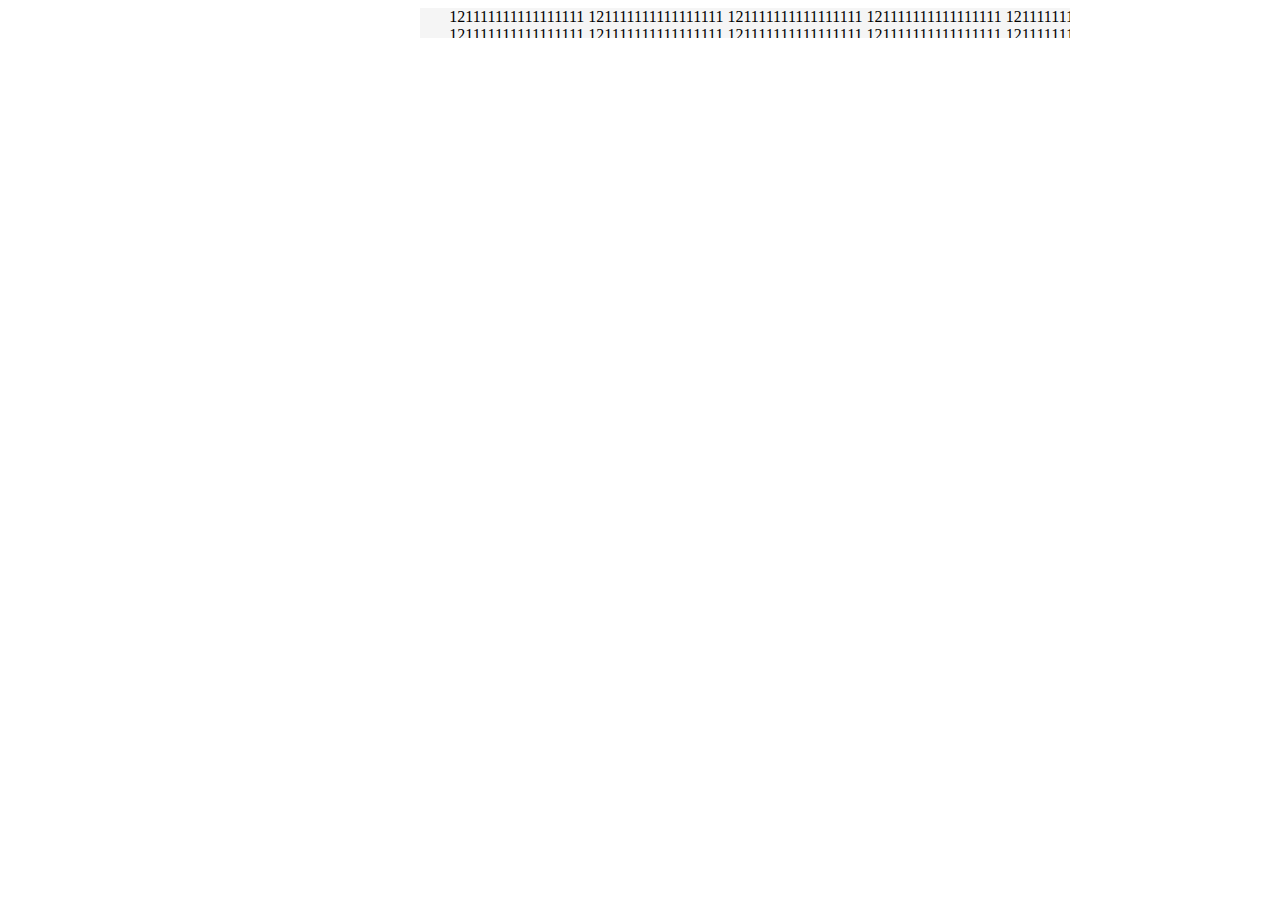
<file: app/templates/test.html>
<!DOCTYPE html>
<html lang="en">
<head>
    <meta charset="UTF-8">
    <title>Title</title>
    <style>

a{
	color: #074E8C;
}

.scrollbar
{
	margin-left: 30px;
	float: left;
	height: 30px;
	width: 650px;
	background: #F5F5F5;
	overflow-x: scroll;
	margin-bottom: 25px;
}

.force-overflow
{
	/*min-height: 450px;*/
	min-width: 750px;
}

#wrapper
{
	text-align: center;
	width: 500px;
    height: 500px;
	margin: auto;
}
/*
 *  STYLE 7
 */

#style-7::-webkit-scrollbar-track
{
	-webkit-box-shadow: inset 0 0 6px rgba(0,0,0,0.3);
	background-color: #F5F5F5;
	border-radius: 10px;
}

#style-7::-webkit-scrollbar
{
	width: 10px;
	background-color: #F5F5F5;
}

#style-7::-webkit-scrollbar-thumb
{
	border-radius: 10px;
	background-image: -webkit-gradient(linear,
									   left bottom,
									   left top,
									   color-stop(0.44, rgb(122,153,217)),
									   color-stop(0.72, rgb(73,125,189)),
									   color-stop(0.86, rgb(28,58,148)));
}
    </style>
</head>
<body>
<div id="wrapper">
    <div class="scrollbar" id="style-7">
      <div class="force-overflow">
          121111111111111111
          121111111111111111
          121111111111111111
          121111111111111111
          121111111111111111
          121111111111111111
          121111111111111111
          121111111111111111
          121111111111111111
          121111111111111111
          121111111111111111
          121111111111111111
          121111111111111111
          121111111111111111
          121111111111111111
          121111111111111111
          121111111111111111
          121111111111111111
          121111111111111111
          121111111111111111
      </div>
    </div>
</div>
</body>
</html>
</file>
